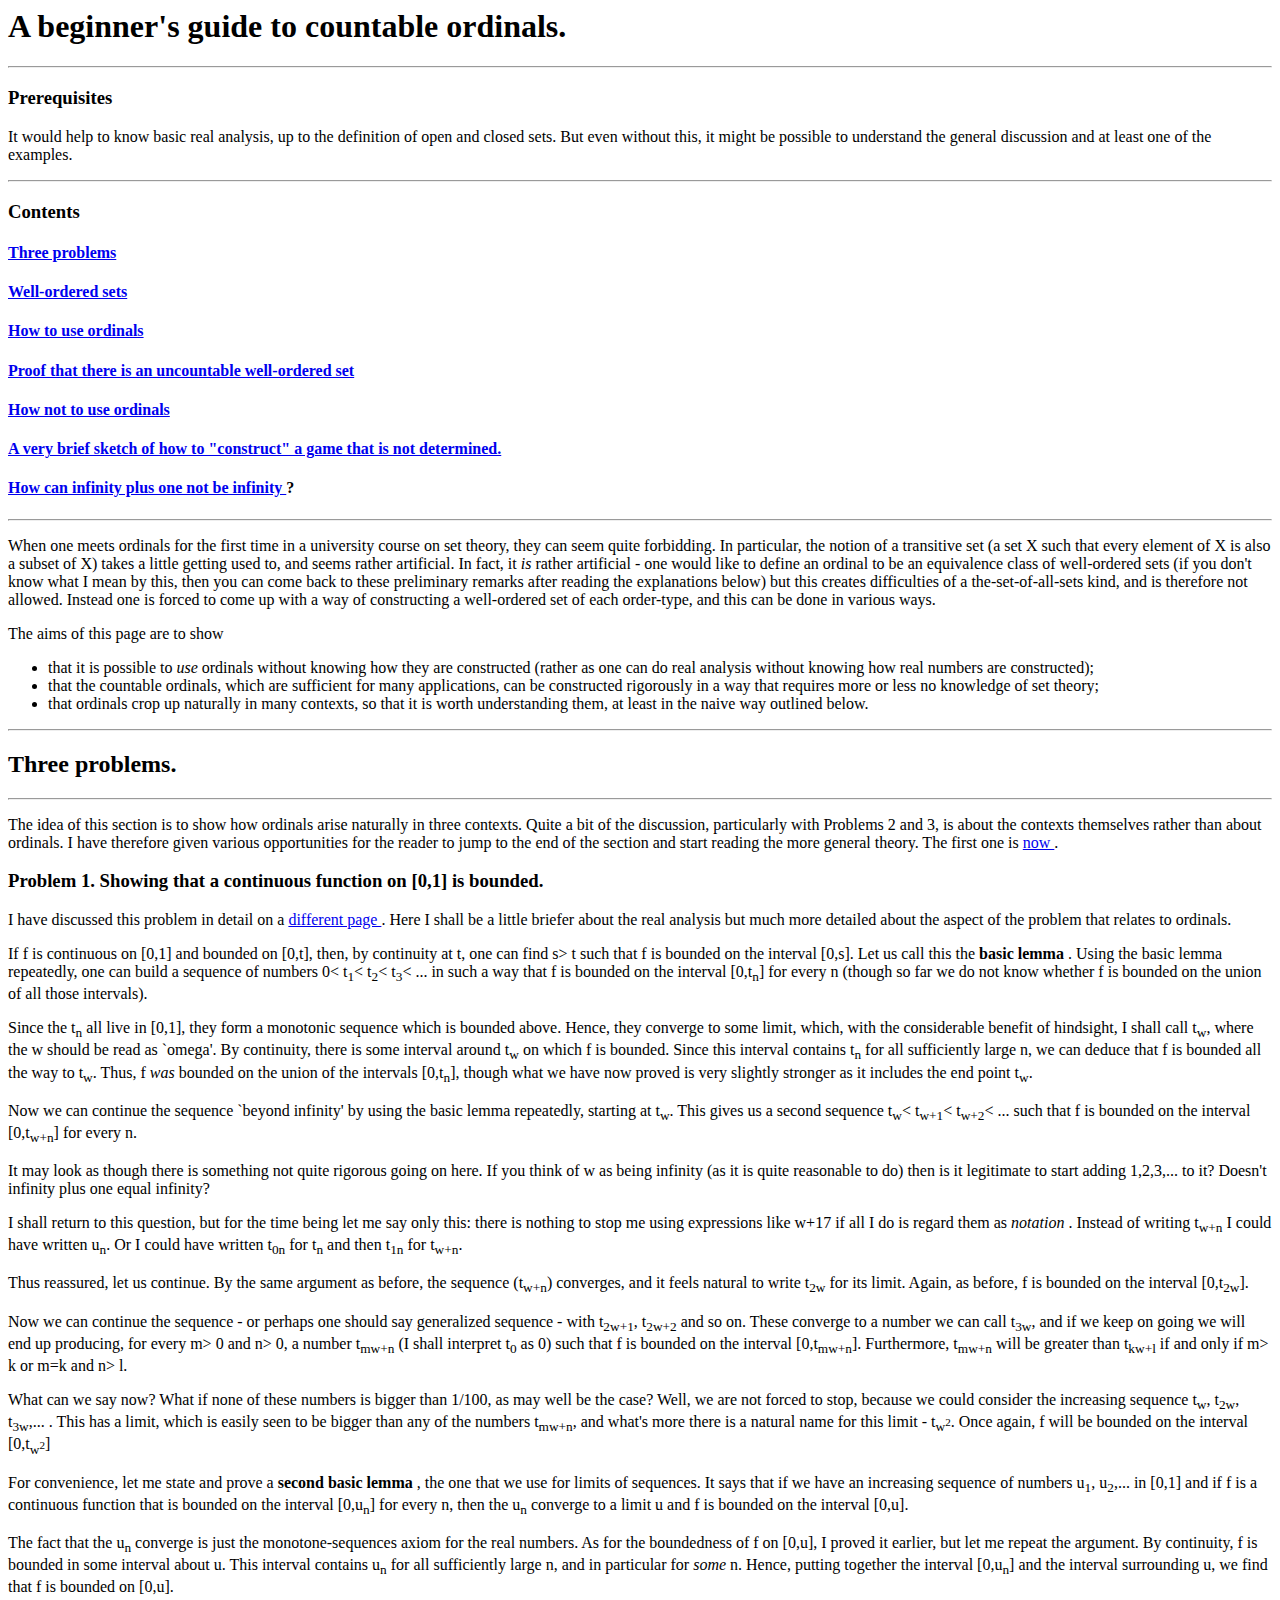
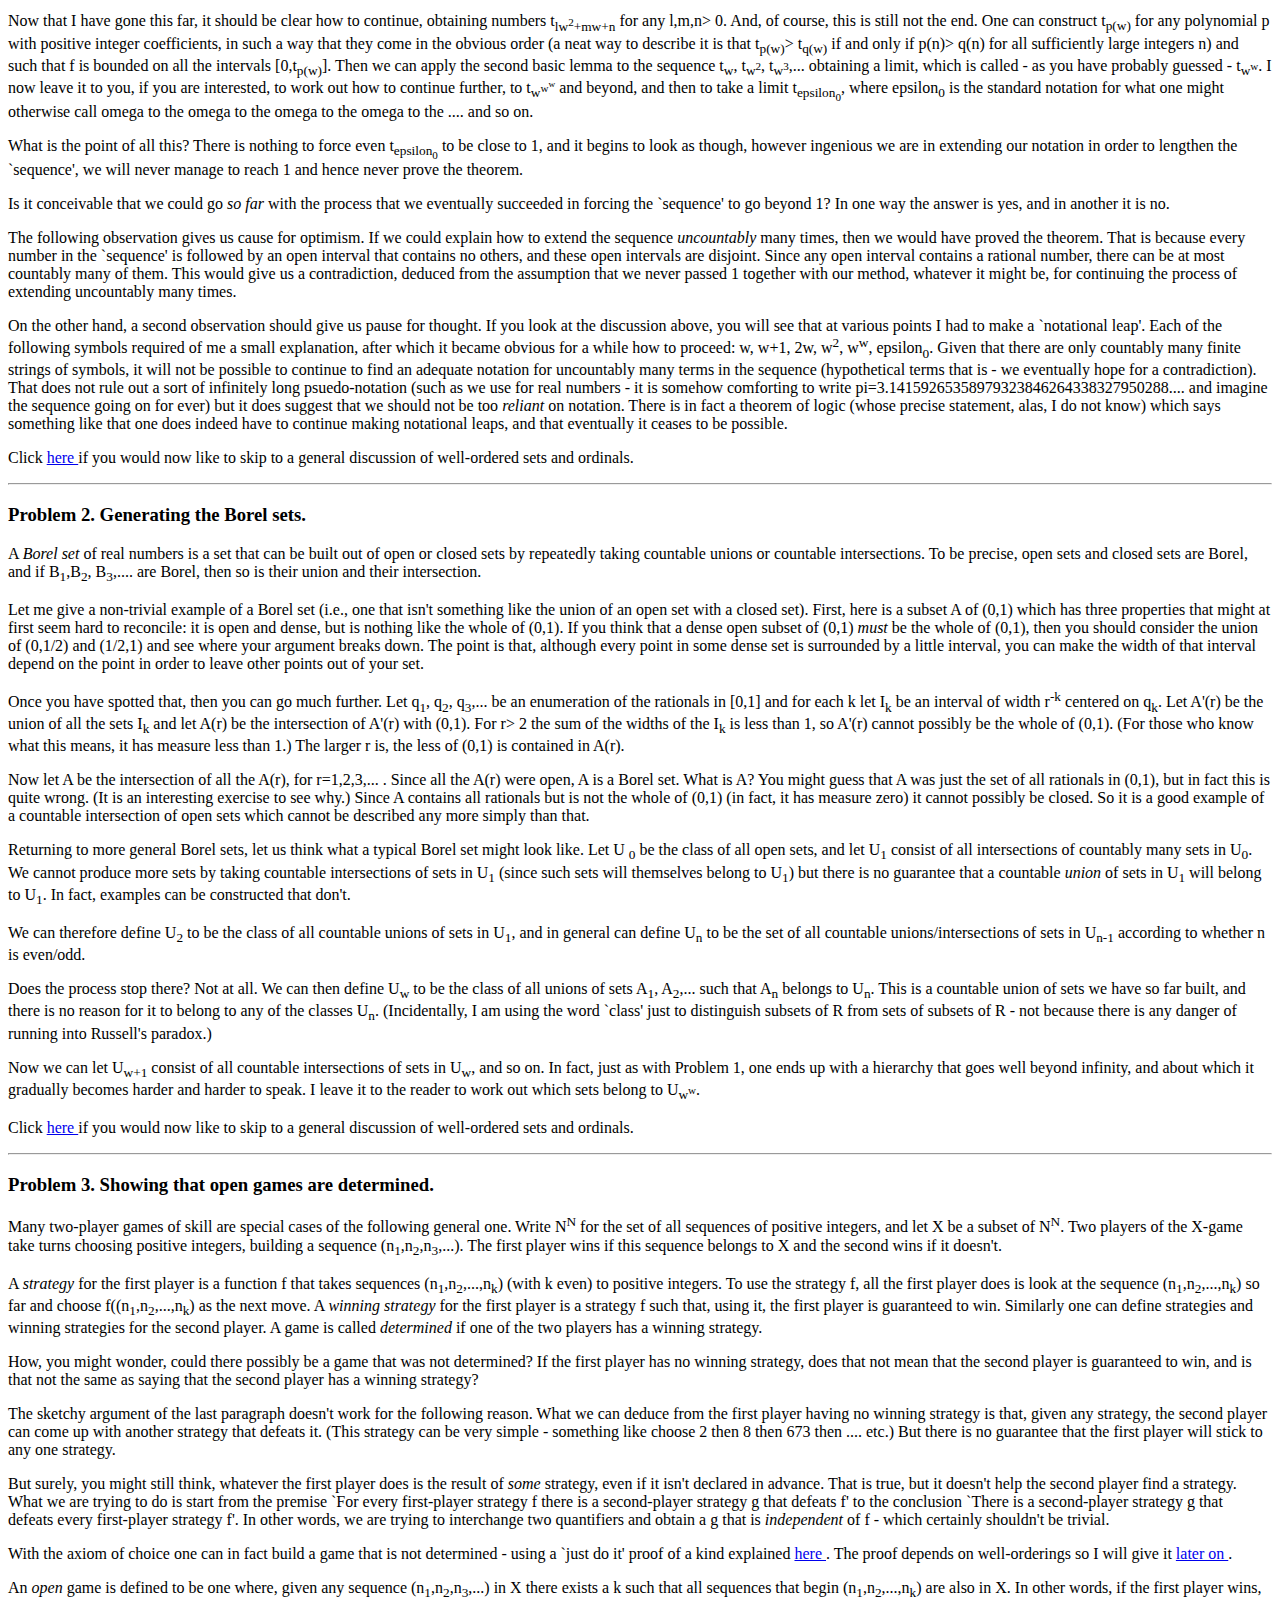
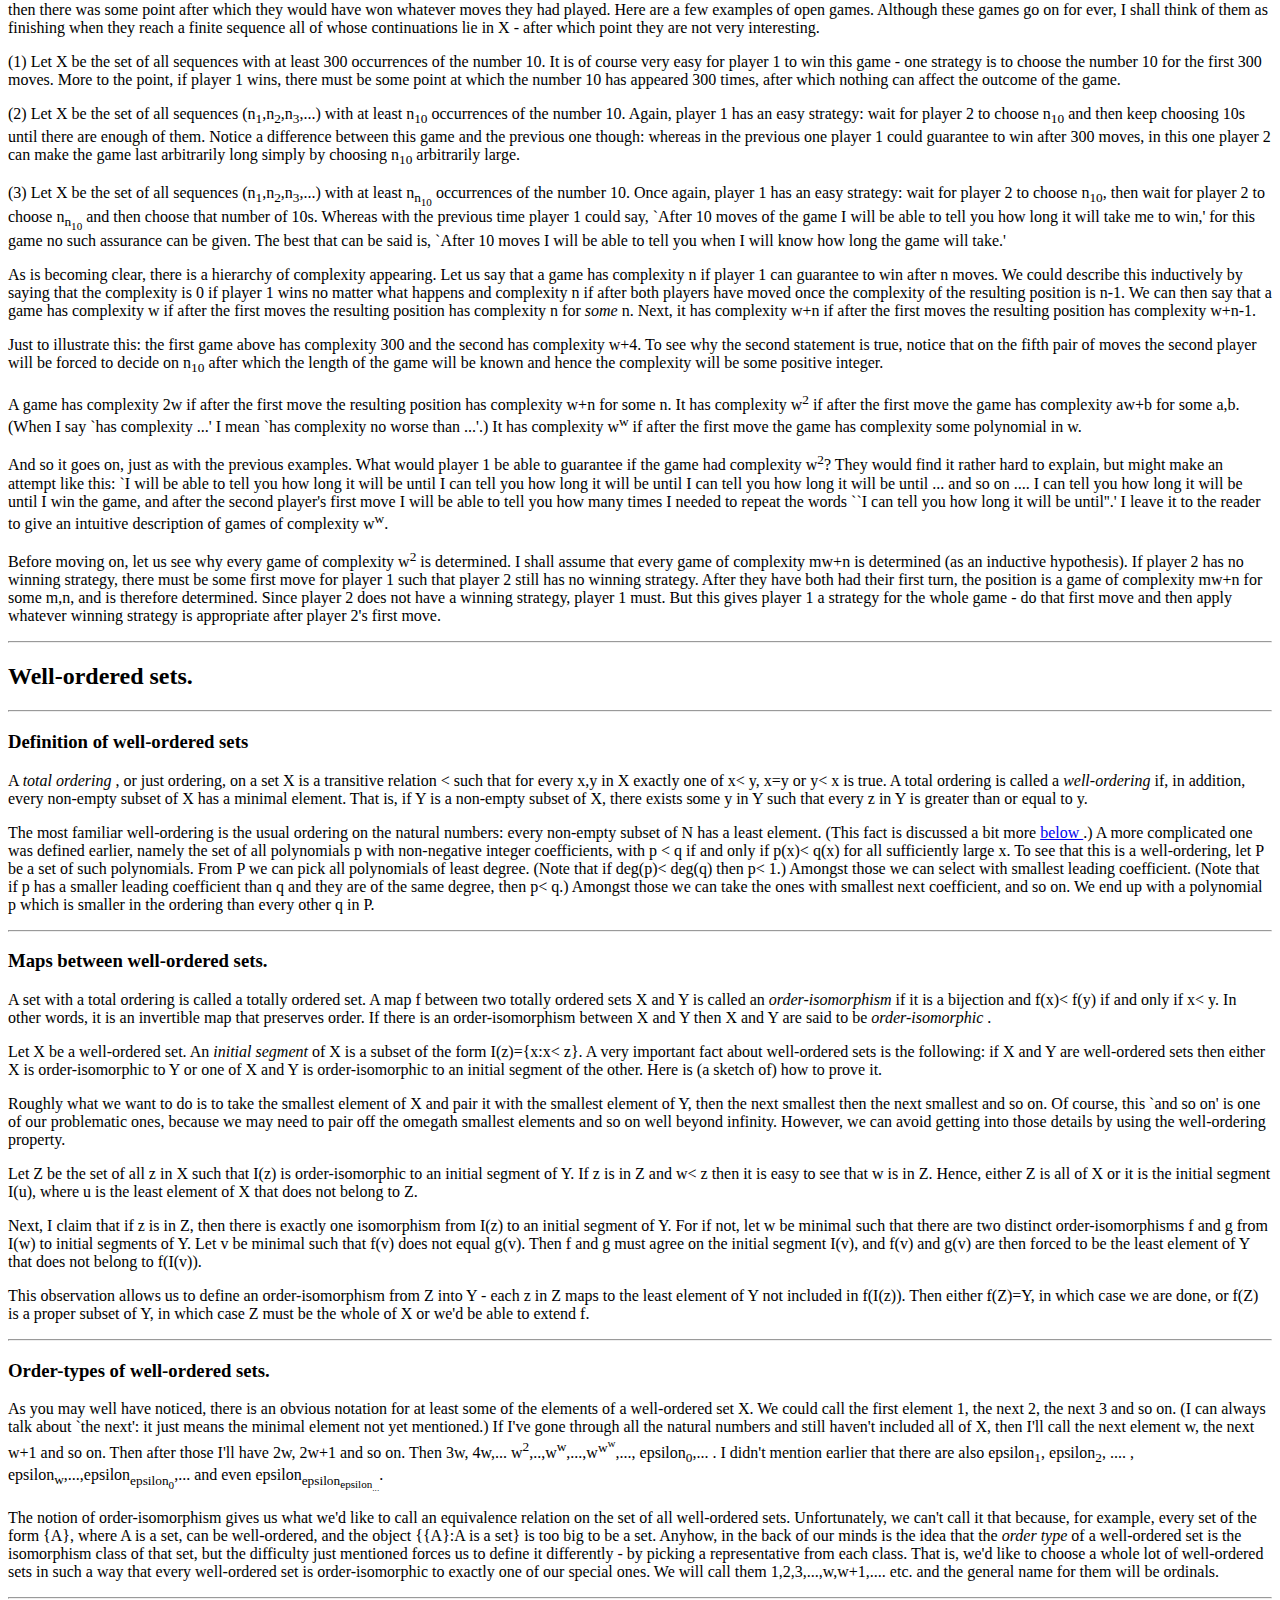
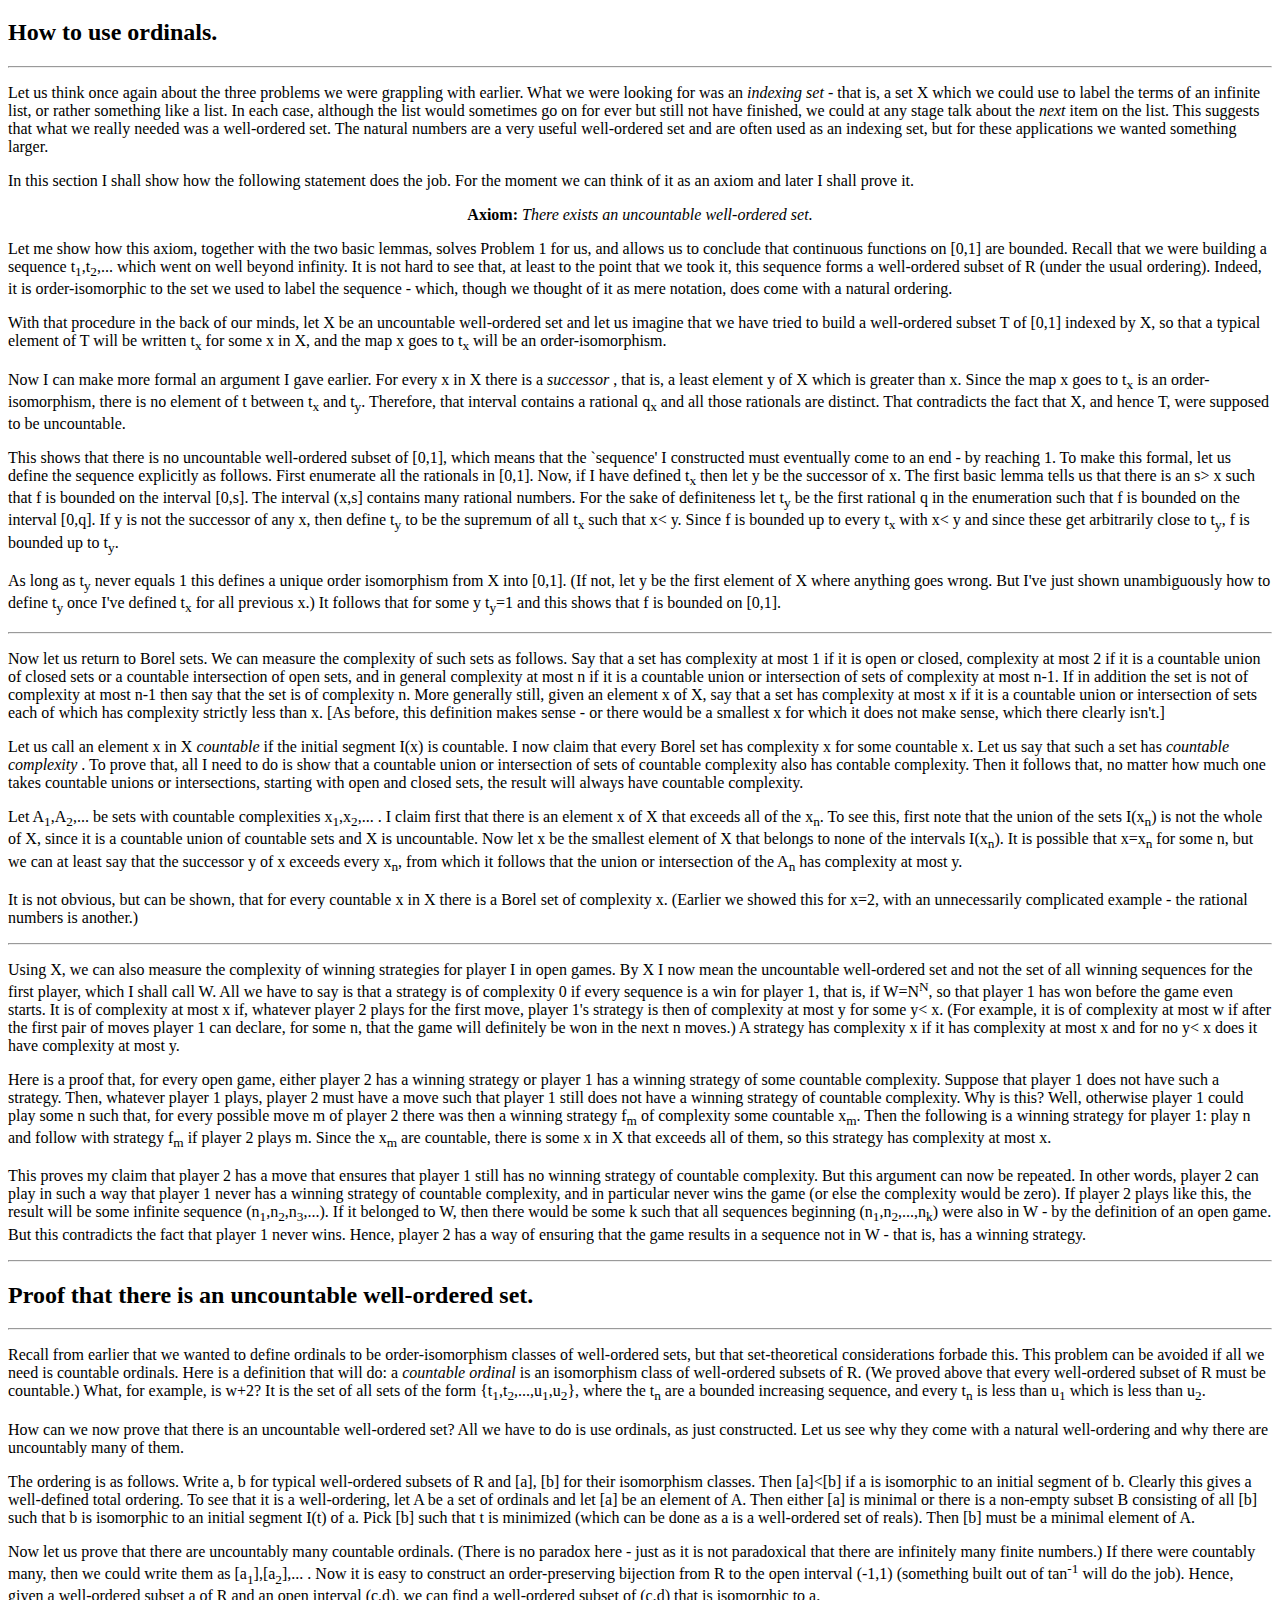
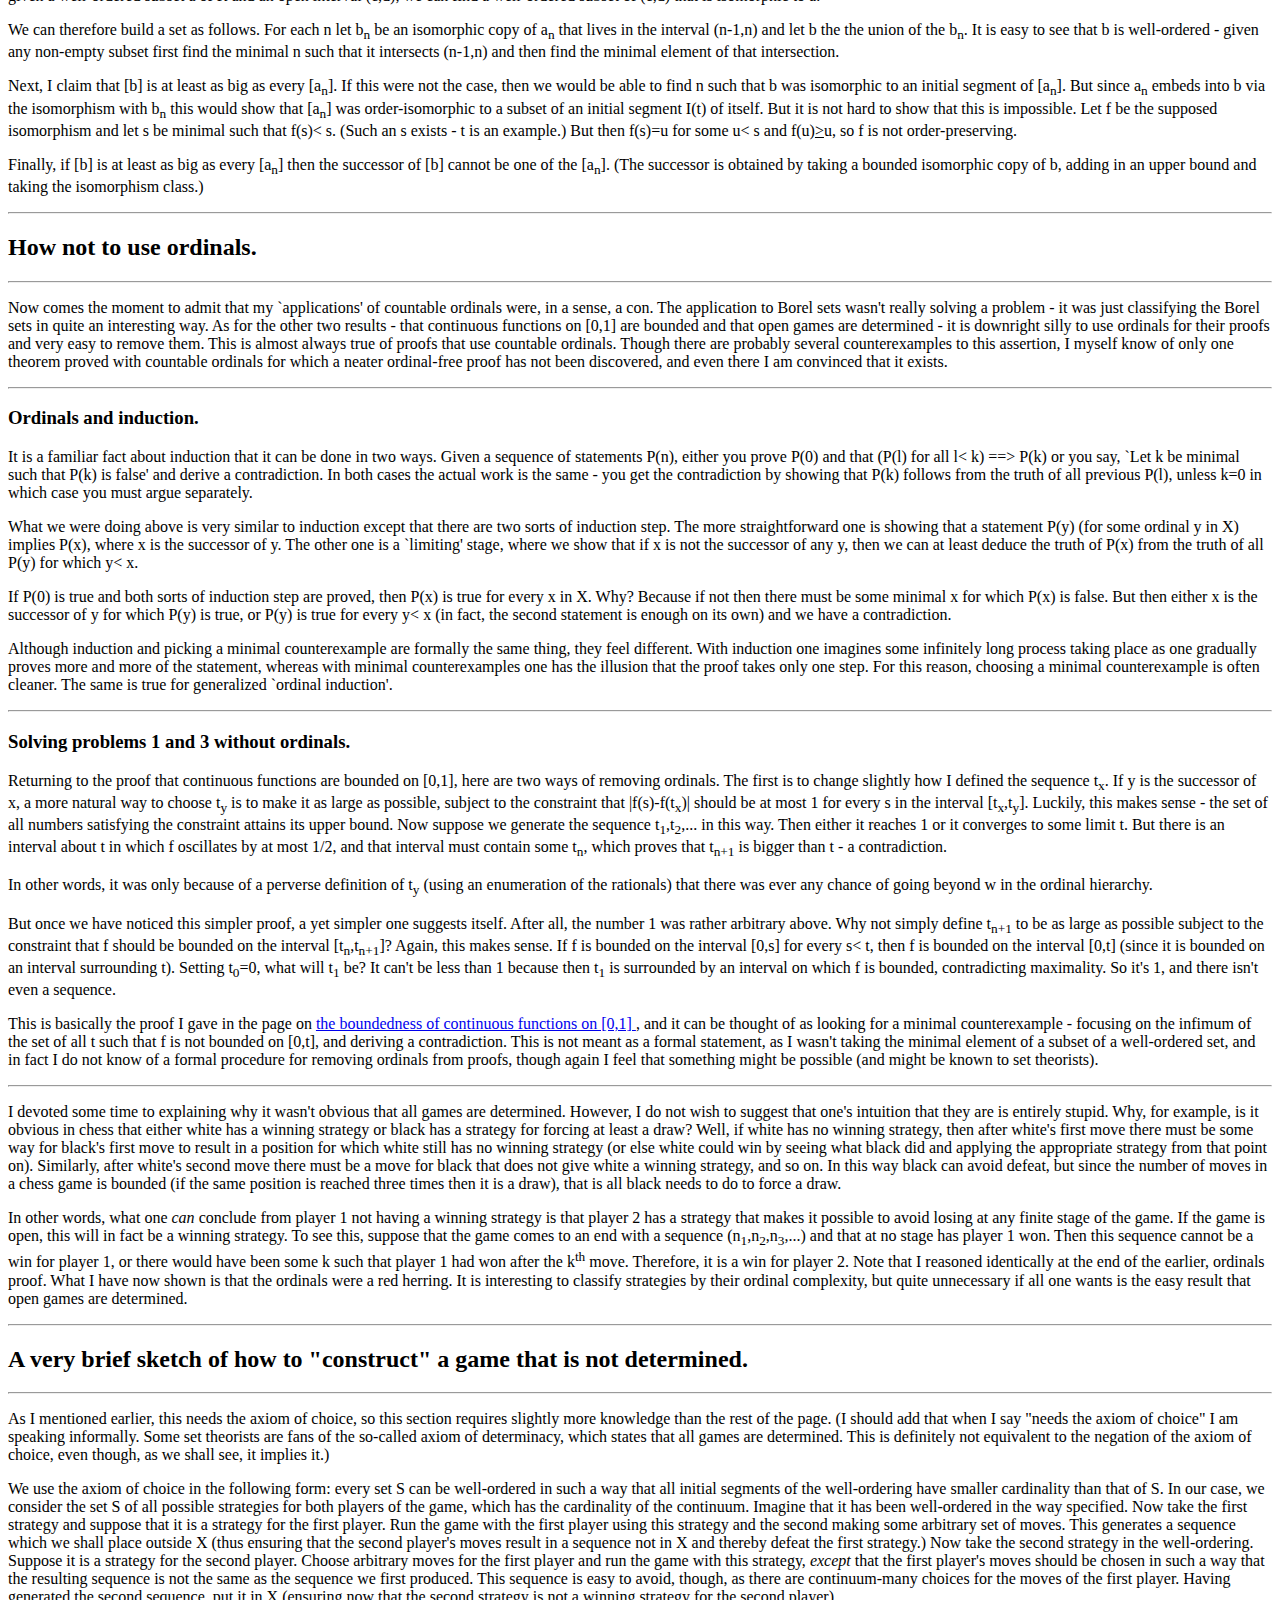
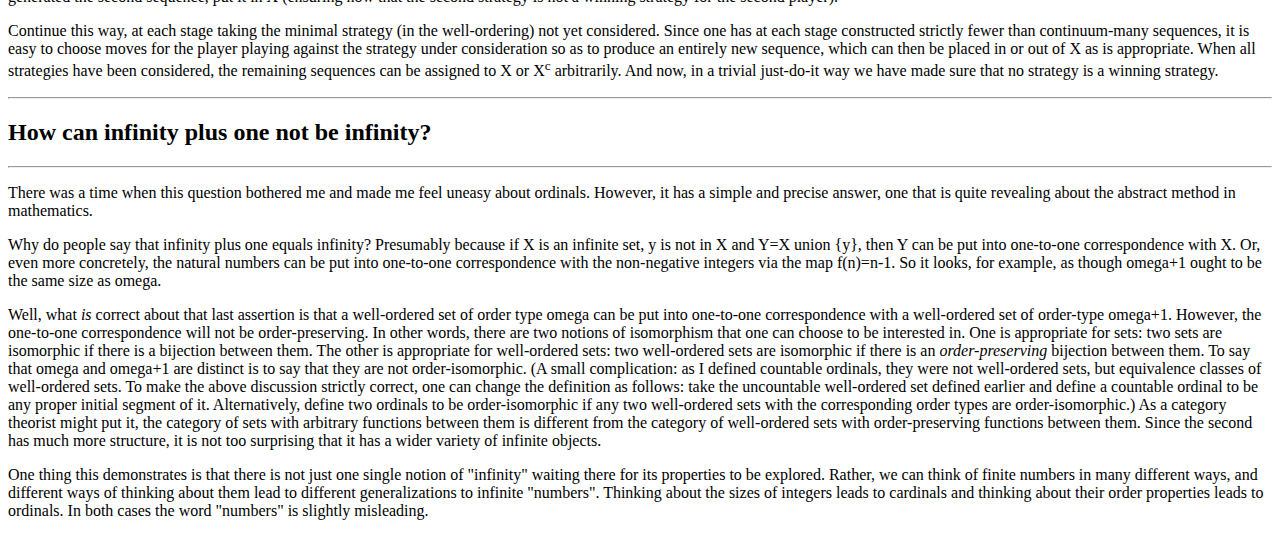
<file: Ordinals and Ordinal Hierarchies -- original.html>
<html><head>
<meta http-equiv="content-type" content="text/html; charset=UTF-8">
<title>
Ordinals and Ordinal Hierarchies
</title>

</head><body>
<h1> A beginner's guide to countable ordinals. </h1>

<hr>

<h3> Prerequisites </h3>

<p> It would help to know basic real analysis, up to the definition
of open and closed sets. But even without this, it might be possible
to understand the general discussion and at least one of the examples. 
</p>

<hr>

<h3> Contents </h3>

<h4> <a href="#3problems"> Three problems </a> </h4>

<h4> <a href="#wosets"> Well-ordered sets </a> </h4>

<h4> <a href="#using"> How to use ordinals </a> </h4>

<h4> <a href="#uncountablewoset"> Proof that there is an uncountable
well-ordered set </a> </h4>

<h4> <a href="#notusing"> How not to use ordinals </a> </h4>

<h4> <a href="#undetermined"> A very brief sketch of how to 
"construct" a game that is not determined. </a> </h4>

<h4> <a href="#infplusone"> How can infinity plus one not be
infinity </a>? </h4>

<hr>

<p> When one meets ordinals for the first time in a university
course on set theory, they can seem quite forbidding. In 
particular, the notion of a transitive set (a set X such that
every element of X is also a subset of X) takes a little getting
used to, and seems rather artificial. In fact, it <em> is </em>
rather artificial - one would like to define an ordinal to be
an equivalence class of well-ordered sets (if you don't know
what I mean by this, then you can come back to these preliminary
remarks after reading the explanations below) but this creates
difficulties of a the-set-of-all-sets kind, and is therefore
not allowed. Instead one is forced to come up with a way
of constructing a well-ordered set of each order-type, and this
can be done in various ways. </p>

<p> The aims of this page are to show 
</p><ul>
<li> that it is possible to  <em> use </em> ordinals without 
knowing how they are constructed (rather as one can do real 
analysis without knowing how real numbers are constructed);<br>
</li><li> that the countable ordinals, which are sufficient for many
applications, can be constructed rigorously in a way that 
requires more or less no knowledge of set theory; <br>
</li><li> that ordinals crop up naturally in many contexts, so
that it is worth understanding them, at least in the naive
way outlined below. <br>
</li></ul>
<p></p>

<hr>

<a name="3problems">

<h2> Three problems. </h2>

<hr>

</a><p><a name="3problems"> The idea of this section is to show how ordinals arise naturally
in three contexts. Quite a bit of the discussion, particularly with
Problems 2 and 3, is about the contexts themselves rather than about
ordinals. I have therefore given various opportunities for the 
reader to jump to the end of the section and start reading the
more general theory. The first one is </a><a href="#wosets"> now </a>. </p>


<h3> Problem 1. Showing that a continuous function on [0,1] is bounded. </h3>

<p> I have discussed this problem in detail on a <a href="https://www.dpmms.cam.ac.uk/~wtg10/bounded.html">
different page </a>. Here I shall be a little briefer about the
real analysis but much more detailed about the aspect of
the problem that relates to ordinals. </p>

<p> If f is continuous on [0,1] and bounded on [0,t], then, by continuity 
at t, one can find s&gt; t such that f is bounded on the interval 
[0,s]. Let us call this the <b> basic lemma </b>. Using the
basic lemma repeatedly, one can build a sequence of numbers
0&lt; t<sub>1</sub>&lt; t<sub>2</sub>&lt; t<sub>3</sub>&lt; ... in
such a way that f is bounded on the interval [0,t<sub>n</sub>]
for every n (though so far we do not know whether f is bounded
on the union of all those intervals). </p>

<p> Since the t<sub>n</sub> all live in [0,1], they form a 
monotonic sequence which is bounded above. Hence, they converge
to some limit, which, with the considerable benefit of hindsight,
I shall call t<sub>w</sub>, where the w should be read as `omega'.
By continuity, there is some interval around t<sub>w</sub> on
which f is bounded. Since this interval contains t<sub>n</sub>
for all sufficiently large n, we can deduce that f is bounded
all the way to t<sub>w</sub>. Thus, f <em> was </em>
bounded on the union of the intervals [0,t<sub>n</sub>], though
what we have now proved is very slightly stronger as it includes
the end point t<sub>w</sub>. </p>

<p> Now we can continue the sequence `beyond infinity' by using
the basic lemma repeatedly, starting at t<sub>w</sub>. This gives
us a second sequence t<sub>w</sub>&lt; t<sub>w+1</sub>&lt; 
t<sub>w+2</sub>&lt; ...  such that f is bounded on the interval
[0,t<sub>w+n</sub>] for every n. </p>

<p> It may look as though there is something not quite rigorous
going on here. If you think of w as being infinity (as it is
quite reasonable to do) then is it legitimate to start adding
1,2,3,... to it? Doesn't infinity plus one equal infinity? </p>

<p> I shall return to this question, but for the time being let me 
say only this: there is nothing to stop me using expressions like
w+17 if all I do is regard them as <em> notation </em>. Instead
of writing t<sub>w+n</sub> I could have written u<sub>n</sub>.
Or I could have written t<sub>0n</sub> for t<sub>n</sub> and
then t<sub>1n</sub> for t<sub>w+n</sub>. </p> 

<p> Thus reassured, let us continue. By the same argument as
before, the sequence (t<sub>w+n</sub>) converges, and it 
feels natural to write t<sub>2w</sub> for its limit. Again,
as before, f is bounded on the interval [0,t<sub>2w</sub>]. </p>

<p> Now we can continue the sequence - or perhaps one should
say generalized sequence - with t<sub>2w+1</sub>, t<sub>2w+2</sub>
and so on. These converge to a number we can call t<sub>3w</sub>,
and if we keep on going we will end up producing, for every
m&gt; 0 and n&gt; 0, a number t<sub>mw+n</sub> (I shall interpret
t<sub>0</sub> as 0) such that f is bounded on the interval
[0,t<sub>mw+n</sub>]. Furthermore, t<sub>mw+n</sub> will be greater 
than t<sub>kw+l</sub> if and only if m&gt; k or m=k and n&gt; l. </p>

<p> What can we say now? What if none of these numbers is bigger
than 1/100, as may well be the case? Well, we are not forced to
stop, because we could consider the increasing sequence
t<sub>w</sub>, t<sub>2w</sub>, t<sub>3w</sub>,... . This
has a limit, which is easily seen to be bigger than any of
the numbers t<sub>mw+n</sub>, and what's more there is a
natural name for this limit - t<sub>w<sup>2</sup></sub>. 
Once again, f will be bounded on the interval [0,t<sub>w<sup>2</sup></sub>]
</p>

<p> For convenience, let me state and prove a <b> second basic
lemma </b>, the one that we use for limits of sequences. It
says that if we have an increasing sequence of numbers 
u<sub>1</sub>, u<sub>2</sub>,... in [0,1] and if f is a
continuous function that is bounded on the interval 
[0,u<sub>n</sub>] for every n, then the u<sub>n</sub> converge 
to a limit u and f is bounded on the interval [0,u]. </p>

<p> The fact that the u<sub>n</sub> converge is just the
monotone-sequences axiom for the real numbers. As for the
boundedness of f on [0,u], I proved it earlier, but let
me repeat the argument. By continuity, f is bounded in
some interval about u. This interval contains u<sub>n</sub>
for all sufficiently large n, and in particular for <em> some
</em> n. Hence, putting together the interval [0,u<sub>n</sub>]
and the interval surrounding u, we find that f is bounded
on [0,u]. </p>

<p> Now that I have gone this far, it should be clear how
to continue, obtaining numbers t<sub>lw<sup>2</sup>+mw+n</sub>
for any l,m,n&gt; 0. And, of course, this is still not the end.
One can construct t<sub>p(w)</sub> for any polynomial p with
positive integer coefficients, in such a way that they come
in the obvious order (a neat way to describe it is that 
t<sub>p(w)</sub>&gt; t<sub>q(w)</sub> if and only if 
p(n)&gt; q(n) for all sufficiently large integers n) and
such that f is bounded on all the intervals [0,t<sub>p(w)</sub>].
Then we can apply the second basic lemma to the sequence
t<sub>w</sub>, t<sub>w<sup>2</sup></sub>, t<sub>w<sup>3</sup></sub>,...
obtaining a limit, which is called - as you have probably guessed - 
t<sub>w<sup>w</sup></sub>. I now leave it to you, if you are 
interested, to work out how to continue further, to
t<sub>w<sup>w<sup>w</sup></sup></sub> and beyond, and then
to take a limit t<sub>epsilon<sub>0</sub></sub>, where
epsilon<sub>0</sub> is the standard notation for what one
might otherwise call omega to the omega to the omega to the
omega to the .... and so on. </p>

<p> What is the point of all this? There is nothing to force
even t<sub>epsilon<sub>0</sub></sub> to be close to 1, and 
it begins to look as though, however ingenious we are in 
extending our notation in order to lengthen the `sequence',
we will never manage to reach 1 and hence never prove the
theorem. </p>

<p> Is it conceivable that we could go <em> so far </em>
with the process that we eventually succeeded in forcing the 
`sequence' to go beyond 1? In one way the answer is yes, and 
in another it is no. </p>

<p> The following observation gives us cause for optimism.
If we could explain how to extend the sequence <em> uncountably
</em> many times, then we would have proved the theorem. That is
because every number in the `sequence' is followed by an
open interval that contains no others, and these open 
intervals are disjoint. Since any open interval contains
a rational number, there can be at most countably many of
them. This would give us a contradiction, deduced from the 
assumption that we never passed 1 together with our method,
whatever it might be, for continuing the process of extending 
uncountably many times. </p>

<p> On the other hand, a second observation should give us
pause for thought. If you look at the discussion above,
you will see that at various points I had to make a 
`notational leap'. Each of the following symbols required
of me a small explanation, after which it became obvious
for a while how to proceed: w, w+1, 2w, w<sup>2</sup>,
w<sup>w</sup>, epsilon<sub>0</sub>. Given that there are
only countably many finite strings of symbols, it will not
be possible to continue to find an adequate notation for 
uncountably many terms in the sequence (hypothetical terms 
that is - we eventually hope for a contradiction). That 
does not rule out a sort of infinitely long psuedo-notation 
(such as we use for real numbers - it is somehow comforting 
to write pi=3.14159265358979323846264338327950288.... and 
imagine the sequence going on for ever) but it does suggest 
that we should not be too <em> reliant </em> on notation. 
There is in fact a theorem of logic (whose precise statement, 
alas, I do not know) which says something like that one does
indeed have to continue making notational leaps, and that
eventually it ceases to be possible. </p>

<p> Click <a href="#wosets"> here </a> if you would now like
to skip to a general discussion of well-ordered sets and
ordinals. </p>

<hr>

<h3> Problem 2. Generating the Borel sets. </h3>

<p> A <em> Borel set </em> of real numbers is a set that can 
be built out of open or closed sets by repeatedly taking countable 
unions or countable intersections. To be precise, open sets
and closed sets are Borel, and if B<sub>1</sub>,B<sub>2</sub>,
B<sub>3</sub>,.... are Borel, then so is their union and 
their intersection. </p>

<p> Let me give a non-trivial example of a Borel set (i.e., one that
isn't something like the union of an open set with a closed set).
First, here is a subset A of (0,1) which has three properties that
might at first seem hard to reconcile: it is open and dense, but
is nothing like the whole of (0,1). If you think that a dense
open subset of (0,1) <em> must </em> be the whole of (0,1), then
you should consider the union of (0,1/2) and (1/2,1) and see
where your argument breaks down. The point is that, although
every point in some dense set is surrounded by a little interval,
you can make the width of that interval depend on the point in 
order to leave other points out of your set. </p>

<p> Once you have spotted that, then you can go much further.
Let q<sub>1</sub>, q<sub>2</sub>, q<sub>3</sub>,... be an 
enumeration of the rationals in [0,1] and for each k let
I<sub>k</sub> be an interval of width r<sup>-k</sup> 
centered on q<sub>k</sub>. Let A'(r) be the union of all
the sets I<sub>k</sub> and let A(r) be the intersection 
of A'(r) with (0,1). For r&gt; 2 the sum of the widths of
the I<sub>k</sub> is less than 1, so A'(r) cannot possibly
be the whole of (0,1). (For those who know what this means, 
it has measure less than 1.) The larger r is, the less of
(0,1) is contained in A(r). </p>

<p> Now let A be the intersection of all the A(r), for
r=1,2,3,... . Since all the A(r) were open, A is a 
Borel set. What is A? You might guess that A was just the
set of all rationals in (0,1), but in fact this is quite
wrong. (It is an interesting exercise to see why.) 
Since A contains all rationals but is not the whole
of (0,1) (in fact, it has measure zero) it cannot
possibly be closed. So it is a good example of a countable 
intersection of open sets which cannot be described
any more simply than that. </p>

<p> Returning to more general Borel sets, let us think
what a typical Borel set might look like. Let U <sub>0</sub>
be the class of all open sets, and let U<sub>1</sub> consist
of all intersections of countably many sets in U<sub>0</sub>. 
We cannot produce more sets by taking countable intersections 
of sets in U<sub>1</sub> (since such sets will themselves
belong to U<sub>1</sub>) but there is no guarantee that
a countable <em> union </em> of sets in U<sub>1</sub> will 
belong to U<sub>1</sub>. In fact, examples can be constructed
that don't. </p>

<p> We can therefore define U<sub>2</sub> to be the class
of all countable unions of sets in U<sub>1</sub>, and in
general can define U<sub>n</sub> to be the set of all
countable unions/intersections of sets in U<sub>n-1</sub>
according to whether n is even/odd. </p>

<p> Does the process stop there? Not at all. We can then
define U<sub>w</sub> to be the class of all unions of sets
A<sub>1</sub>, A<sub>2</sub>,... such that A<sub>n</sub>
belongs to U<sub>n</sub>. This is a countable union of
sets we have so far built, and there is no reason for it
to belong to any of the classes U<sub>n</sub>. (Incidentally,
I am using the word `class' just to distinguish subsets of
R from sets of subsets of R - not because there is any 
danger of running into Russell's paradox.) </p>

<p> Now we can let U<sub>w+1</sub> consist of all countable
intersections of sets in U<sub>w</sub>, and so on. In fact,
just as with Problem 1, one ends up with a hierarchy that
goes well beyond infinity, and about which it gradually 
becomes harder and harder to speak. I leave it to the
reader to work out which sets belong to 
U<sub>w<sup>w</sup></sub>. </p>

<p> Click <a href="#wosets"> here </a> if you would now like
to skip to a general discussion of well-ordered sets and
ordinals. </p>

<hr>

<h3> Problem 3. Showing that open games are determined. </h3>

<p> Many two-player games of skill are special cases of the 
following general one. Write N<sup>N</sup> for the set of all 
sequences of positive integers, and let X be a subset of 
N<sup>N</sup>. Two players of the X-game take turns choosing
positive integers, building a sequence 
(n<sub>1</sub>,n<sub>2</sub>,n<sub>3</sub>,...). The first
player wins if this sequence belongs to X and the second wins
if it doesn't. </p>

<p> A <em> strategy </em> for the first player is a function f that
takes sequences (n<sub>1</sub>,n<sub>2</sub>,...,n<sub>k</sub>) (with
k even) to positive integers. To use the strategy f, all the first
player does is look at the sequence
(n<sub>1</sub>,n<sub>2</sub>,...,n<sub>k</sub>) so far and choose
f((n<sub>1</sub>,n<sub>2</sub>,...,n<sub>k</sub>) as the next move. A
<em> winning strategy </em> for the first player is a strategy f such
that, using it, the first player is guaranteed to win. Similarly one
can define strategies and winning strategies for the second player. A
game is called <em> determined </em> if one of the two players has a
winning strategy. </p>

<p> How, you might wonder, could there possibly be a game that
was not determined? If the first player has no winning strategy,
does that not mean that the second player is guaranteed to win,
and is that not the same as saying that the second player has
a winning strategy? </p>

<p> The sketchy argument of the last paragraph doesn't work for
the following reason. What we can deduce from the first player 
having no winning strategy is that, given any strategy, the
second player can come up with another strategy that defeats it.
(This strategy can be very simple - something like choose 2 then
8 then 673 then .... etc.) But there is no guarantee that the
first player will stick to any one strategy. </p>

<p> But surely, you might still think, whatever the first player
does is the result of <em> some </em> strategy, even if it 
isn't declared in advance. That is true, but it doesn't help
the second player find a strategy. What we are trying to do
is start from the premise `For every first-player strategy 
f there is a second-player strategy g that defeats f' to
the conclusion `There is a second-player strategy g that
defeats every first-player strategy f'. In other words, we
are trying to interchange two quantifiers and obtain a g that
is <em> independent </em> of f - which certainly shouldn't be 
trivial. </p>

<p> With the axiom of choice one can in fact build a game that 
is not determined - using a `just do it' proof of a kind explained 
<a href="https://www.dpmms.cam.ac.uk/~wtg10/justdoit.html"> here </a>. The proof depends on 
well-orderings so I will give it <a href="#undetermined"> later on </a>. 
</p>

<p> An <em> open </em> game is defined to be one where, given
any sequence (n<sub>1</sub>,n<sub>2</sub>,n<sub>3</sub>,...) in
X there exists a k such that all sequences that begin
(n<sub>1</sub>,n<sub>2</sub>,...,n<sub>k</sub>) are also in 
X. In other words, if the first player wins, then there was
some point after which they would have won whatever moves
they had played. Here are a few examples of open games. 
Although these games go on for ever, I shall think of them
as finishing when they reach a finite sequence all of whose
continuations lie in X - after which point they are not very
interesting. </p>

<p> (1) Let X be the set of all sequences with at least 
300 occurrences of the number 10. It is of course very 
easy for player 1 to win this game - one strategy is to
choose the number 10 for the first 300 moves. More to the
point, if player 1 wins, there must be some point at which
the number 10 has appeared 300 times, after which nothing
can affect the outcome of the game. </p>

<p> (2) Let X be the set of all sequences 
(n<sub>1</sub>,n<sub>2</sub>,n<sub>3</sub>,...) with at
least n<sub>10</sub> occurrences of the number 10. Again,
player 1 has an easy strategy: wait for player 2 to choose
n<sub>10</sub> and then keep choosing 10s until there are
enough of them. Notice a difference between this game and
the previous one though: whereas in the previous one player
1 could guarantee to win after 300 moves, in this one
player 2 can make the game last arbitrarily long simply 
by choosing n<sub>10</sub> arbitrarily large. </p>

<p> (3) Let X be the set of all sequences 
(n<sub>1</sub>,n<sub>2</sub>,n<sub>3</sub>,...) with 
at least n<sub>n<sub>10</sub></sub> occurrences of the
number 10. Once again, player 1 has an easy strategy:
wait for player 2 to choose n<sub>10</sub>, then wait
for player 2 to choose n<sub>n<sub>10</sub></sub> and
then choose that number of 10s. Whereas with the
previous time player 1 could say, `After 10 moves of
the game I will be able to tell you how long it will
take me to win,' for this game no such assurance can
be given. The best that can be said is, `After 10 moves
I will be able to tell you when I will know how long
the game will take.' </p>

<p> As is becoming clear, there is a hierarchy of 
complexity appearing. Let us say that a game has complexity
n if player 1 can guarantee to win after n moves. We could
describe this inductively by saying that the complexity is
0 if player 1 wins no matter what happens and complexity
n if after both players have moved once the complexity of
the resulting position is n-1. We can then say that a game has 
complexity w if after the first moves the resulting position
has complexity n for <em> some </em> n. Next, it has 
complexity w+n if after the first moves the resulting
position has complexity w+n-1. </p>

<p> Just to illustrate this: the first game above has 
complexity 300 and the second has complexity w+4. To 
see why the second statement is true, notice that on
the fifth pair of moves the second player will be 
forced to decide on n<sub>10</sub> after which the
length of the game will be known and hence the complexity
will be some positive integer. </p>

<p> A game has complexity 2w if after the first move the
resulting position has complexity w+n for some n. It has
complexity w<sup>2</sup> if after the first move the game
has complexity aw+b for some a,b. (When I 
say `has complexity ...' I mean `has complexity no worse
than ...'.) It has complexity w<sup>w</sup> if after the
first move the game has complexity some polynomial in w. </p>

<p> And so it goes on, just as with the previous examples.
What would player 1 be able to guarantee if the game had
complexity w<sup>2</sup>? They would find it rather hard to 
explain, but might make an attempt like this: `I will be
able to tell you how long it will be until I can tell you
how long it will be until I can tell you how long it will
be until ... and so on .... I can tell you how long it
will be until I win the game, and after the second player's
first move I will be able to tell you how many times I 
needed to repeat the words ``I can tell you how long it 
will be until''.' I leave it to the reader to give an
intuitive description of games of complexity w<sup>w</sup>. </p>

<p> Before moving on, let us see why every game of complexity
w<sup>2</sup> is determined. I shall assume that every
game of complexity mw+n is determined (as an inductive hypothesis).
If player 2 has no winning strategy, there must be some first
move for player 1 such that player 2 still has no winning strategy.
After they have both had their first turn, the position is a
game of complexity mw+n for some m,n, and is therefore determined.
Since player 2 does not have a winning strategy, player 1 must.
But this gives player 1 a strategy for the whole game - do that
first move and then apply whatever winning strategy is appropriate
after player 2's first move. </p>

<hr>

<a name="wosets">
<h2> Well-ordered sets. </h2> </a>

<hr>

<h3> Definition of well-ordered sets </h3>

<p> A <em> total ordering </em>, or just ordering, on a set X
is a transitive relation &lt; such that for every x,y in X 
exactly one of x&lt; y, x=y or y&lt; x is true. A total ordering
is called a <em> well-ordering </em> if, in addition, every
non-empty subset of X has a minimal element. That is, if Y is 
a non-empty subset of X, there exists some y in Y such that 
every z in Y is greater than or equal to y. </p>

<p> The most familiar well-ordering is the usual ordering on
the natural numbers: every non-empty subset of N has a least 
element. (This fact is discussed a bit more <a href="#induction">
below </a>.) A more complicated one was defined earlier, namely
the set of all polynomials p with non-negative integer coefficients,
with p &lt; q if and only if p(x)&lt; q(x) for all sufficiently large
x. To see that this is a well-ordering, let P be a set of such
polynomials. From P we can pick all polynomials of least degree.
(Note that if deg(p)&lt; deg(q) then p&lt; 1.) Amongst those
we can select with smallest leading coefficient. (Note that 
if p has a smaller leading coefficient than q and they are
of the same degree, then p&lt; q.) Amongst those we can take
the ones with smallest next coefficient, and so on. We end
up with a polynomial p which is smaller in the ordering than 
every other q in P. </p>

<hr>

<h3> Maps between well-ordered sets. </h3>

<p> A set with a total ordering is called a totally ordered set.
A map f between two totally ordered sets X and Y is called an
<em> order-isomorphism </em> if it is a bijection and 
f(x)&lt; f(y) if and only if x&lt; y. In other words, it is
an invertible map that preserves order. If there is an
order-isomorphism between X and Y then X and Y are said to
be <em> order-isomorphic </em>. </p>

<p> Let X be a well-ordered set. An <em> initial segment </em>
of X is a subset of the form I(z)={x:x&lt; z}. A very important
fact about well-ordered sets is the following: if X and
Y are well-ordered sets then either X is order-isomorphic
to Y or one of X and Y is order-isomorphic to an initial
segment of the other. Here is (a sketch of) how to prove it. </p>

<p> Roughly what we want to do is to take the smallest element
of X and pair it with the smallest element of Y, then the
next smallest then the next smallest and so on. Of course,
this `and so on' is one of our problematic ones, because
we may need to pair off the omegath smallest elements and
so on well beyond infinity. However, we can avoid getting
into those details by using the well-ordering property. </p>

<p> Let Z be the set of all z in X such that I(z) is 
order-isomorphic to an initial segment of Y. If z is in
Z and w&lt; z then it is easy to see that w is in Z. Hence,
either Z is all of X or it is the initial segment I(u),
where u is the least element of X that does not belong to Z. </p>

<p> Next, I claim that if z is in Z, then there is exactly one
isomorphism from I(z) to an initial segment of Y. For if not, let 
w be minimal such that there are two distinct order-isomorphisms
f and g from I(w) to initial segments of Y. Let v be minimal
such that f(v) does not equal g(v). Then f and g must agree
on the initial segment I(v), and f(v) and g(v) are then forced
to be the least element of Y that does not belong to f(I(v)). </p>

<p> This observation allows us to define an order-isomorphism
from Z into Y - each z in Z maps to the least element of Y
not included in f(I(z)). Then either f(Z)=Y, in which case
we are done, or f(Z) is a proper subset of Y, in which case
Z must be the whole of X or we'd be able to extend f. </p>

<hr>

<h3> Order-types of well-ordered sets. </h3>

<p> As you may well have noticed, there is an obvious notation
for at least some of the elements of a well-ordered set X. We
could call the first element 1, the next 2, the next 3 and so 
on. (I can always talk about `the next': it just means the
minimal element not yet mentioned.) If I've gone through
all the natural numbers and still haven't included all of
X, then I'll call the next element w, the next w+1 and so on.
Then after those I'll have 2w, 2w+1 and so on. Then 3w, 4w,...
w<sup>2</sup>,..,w<sup>w</sup>,...,w<sup>w<sup>w</sup></sup>,...,
epsilon<sub>0</sub>,... . I didn't mention earlier that there
are also epsilon<sub>1</sub>, epsilon<sub>2</sub>, .... ,
epsilon<sub>w</sub>,...,epsilon<sub>epsilon<sub>0</sub></sub>,...
and even epsilon<sub>epsilon<sub>epsilon<sub>...</sub></sub></sub>. </p>

<p> The notion of order-isomorphism gives us what we'd like to 
call an equivalence relation on the set of all well-ordered
sets. Unfortunately, we can't call it that because, for example,
every set of the form {A}, where A is a set, can be well-ordered,
and the object {{A}:A is a set} is too big to be a set. Anyhow,
in the back of our minds is the idea that the <em> order type </em>
of a well-ordered set is the isomorphism class of that set, but
the difficulty just mentioned forces us to define it differently -
by picking a representative from each class. That is, we'd like
to choose a whole lot of well-ordered sets in such a way that
every well-ordered set is order-isomorphic to exactly one of 
our special ones. We will call them 1,2,3,...,w,w+1,.... etc.
and the general name for them will be ordinals.

</p><hr>

<a name="using">

<h2> How to use ordinals. </h2> </a>

<hr>

<p> Let us think once again about the three problems we were
grappling with earlier. What we were looking for was an
<em> indexing set </em> - that is, a set X which we could
use to label the terms of an infinite list, or rather something
like a list. In each case, although the list would sometimes
go on for ever but still not have finished, we could at any
stage talk about the <em> next </em> item on the list. This
suggests that what we really needed was a well-ordered set.
The natural numbers are a very useful well-ordered set and
are often used as an indexing set, but for these applications
we wanted something larger. </p>

<p> In this section I shall show how the following statement
does the job. For the moment we can think of it as an axiom
and later I shall prove it. </p>

<p align="center"> <b> Axiom: </b> <em> There exists an uncountable 
well-ordered set. </em> </p>

<p> Let me show how this axiom, together with the two basic
lemmas, solves Problem 1 for us, and allows us to conclude
that continuous functions on [0,1] are bounded. Recall that
we were building a sequence t<sub>1</sub>,t<sub>2</sub>,...
which went on well beyond infinity. It is not hard to see
that, at least to the point that we took it, this sequence
forms a well-ordered subset of R (under the usual ordering).
Indeed, it is order-isomorphic to the set we used to label
the sequence - which, though we thought of it as mere notation,
does come with a natural ordering. </p>

<p> With that procedure in the back of our minds, let X be
an uncountable well-ordered set and let us imagine that
we have tried to build a well-ordered subset T of [0,1]
indexed by X, so that a typical element of T will be
written t<sub>x</sub> for some x in X, and the map 
x goes to t<sub>x</sub> will be an order-isomorphism. </p>

<p> Now I can make more formal an argument I gave earlier.
For every x in X there is a <em> successor </em>, that is,
a least element y of X which is greater than x. Since
the map x goes to t<sub>x</sub> is an order-isomorphism,
there is no element of t between t<sub>x</sub> and
t<sub>y</sub>. Therefore, that interval contains a 
rational q<sub>x</sub> and all those rationals are
distinct. That contradicts the fact that X, and hence
T, were supposed to be uncountable. </p>

<p> This shows that there is no uncountable well-ordered
subset of [0,1], which means that the `sequence' I 
constructed must eventually come to an end - by reaching 1.
To make this formal, let us define the sequence explicitly
as follows. First enumerate all the rationals in [0,1].
Now, if I have defined t<sub>x</sub> then let
y be the successor of x. The first basic lemma tells us
that there is an s&gt; x such that f is bounded on the
interval [0,s]. The interval (x,s] contains many rational
numbers. For the sake of definiteness let t<sub>y</sub>
be the first rational q in the enumeration such that f
is bounded on the interval [0,q]. If y is not the
successor of any x, then define t<sub>y</sub> to be the
supremum of all t<sub>x</sub> such that x&lt; y. Since
f is bounded up to every t<sub>x</sub> with x&lt; y
and since these get arbitrarily close to t<sub>y</sub>, 
f is bounded up to t<sub>y</sub>. </p> 

<p> As long as t<sub>y</sub> never equals 1 this defines
a unique order isomorphism from X into [0,1]. (If not, let
y be the first element of X where anything goes wrong. But
I've just shown unambiguously how to define t<sub>y</sub>
once I've defined t<sub>x</sub> for all previous x.) It
follows that for some y t<sub>y</sub>=1 and this shows
that f is bounded on [0,1]. </p>

<hr>

<p> Now let us return to Borel sets. We can measure the
complexity of such sets as follows. Say that a set has
complexity at most 1 if it is open or closed, complexity 
at most 2 if it is a countable union of closed sets or a 
countable intersection of open sets, and in general complexity
at most n if it is a countable union or intersection of sets of
complexity at most n-1. If in addition the set is not of
complexity at most n-1 then say that the set is of
complexity n. More generally still, given an element
x of X, say that a set has complexity at most x if it
is a countable union or intersection of sets each of
which has complexity strictly less than x. [As before, 
this definition makes sense - or there would be a smallest 
x for which it does not make sense, which there clearly
isn't.] </p>

<p> Let us call an element x in X <em> countable </em> if the initial
segment I(x) is countable. I now claim that every Borel set has
complexity x for some countable x. Let us say that such a set has <em>
countable complexity </em>. To prove that, all I need to do is show
that a countable union or intersection of sets of countable complexity
also has contable complexity. Then it follows that, no matter how much
one takes countable unions or intersections, starting with open and
closed sets, the result will always have countable complexity. </p>

<p> Let A<sub>1</sub>,A<sub>2</sub>,... be sets with countable
complexities x<sub>1</sub>,x<sub>2</sub>,... . I claim first that
there is an element x of X that exceeds all of the x<sub>n</sub>. To
see this, first note that the union of the sets I(x<sub>n</sub>) is
not the whole of X, since it is a countable union of countable
sets and X is uncountable. Now let x be the smallest element of
X that belongs to none of the intervals I(x<sub>n</sub>). It
is possible that x=x<sub>n</sub> for some n, but we can at
least say that the successor y of x exceeds every x<sub>n</sub>,
from which it follows that the union or intersection of the
A<sub>n</sub> has complexity at most y. </p>

<p> It is not obvious, but can be shown, that for every countable
x in X there is a Borel set of complexity x. (Earlier we showed
this for x=2, with an unnecessarily complicated example - the
rational numbers is another.) </p>

<hr>

<p> Using X, we can also measure the complexity of winning strategies
for player I in open games. By X I now mean the uncountable
well-ordered set and not the set of all winning sequences for the
first player, which I shall call W. All we have to say is that a
strategy is of complexity 0 if every sequence is a win for 
player 1, that is, if W=N<sup>N</sup>, so that player 1 has won
before the game even starts. It is of complexity at most x
if, whatever player 2 plays for the first move, player 1's
strategy is then of complexity at most y for some y&lt; x. 
(For example, it is of complexity at most w if after the
first pair of moves player 1 can declare, for some n, that 
the game will definitely be won in the next n moves.) A
strategy has complexity x if it has complexity at most
x and for no y&lt; x does it have complexity at most y. </p>

<p> Here is a proof that, for every open game, either player
2 has a winning strategy or player 1 has a winning strategy
of some countable complexity. Suppose that player 1 does
not have such a strategy. Then, whatever player 1 plays,
player 2 must have a move such that player 1 still does
not have a winning strategy of countable complexity. Why
is this? Well, otherwise player 1 could play some 
n such that, for every possible move m of player 2
there was then a winning strategy f<sub>m</sub> of complexity 
some countable x<sub>m</sub>. Then the following is a winning
strategy for player 1: play n and follow with strategy 
f<sub>m</sub> if player 2 plays m. Since the x<sub>m</sub>
are countable, there is some x in X that exceeds all of them,
so this strategy has complexity at most x. </p>

<p> This proves my claim that player 2 has a move that 
ensures that player 1 still has no winning strategy of
countable complexity. But this argument can now be repeated.
In other words, player 2 can play in such a way that player
1 never has a winning strategy of countable complexity, and
in particular never wins the game (or else the complexity
would be zero). If player 2 plays like this, the result
will be some infinite sequence 
(n<sub>1</sub>,n<sub>2</sub>,n<sub>3</sub>,...). If it belonged
to W, then there would be some k such that all sequences
beginning (n<sub>1</sub>,n<sub>2</sub>,...,n<sub>k</sub>)
were also in W - by the definition of an open game. But
this contradicts the fact that player 1 never wins. 
Hence, player 2 has a way of ensuring that the game results
in a sequence not in W - that is, has a winning strategy. </p>

<hr>

<a name="uncountablewoset">

<h2> Proof that there is an uncountable well-ordered set. </h2>

<hr>

<p> Recall from earlier that we wanted to define ordinals to be
order-isomorphism classes of well-ordered sets, but that 
set-theoretical considerations forbade this. This problem
can be avoided if all we need is countable ordinals. Here
is a definition that will do: a <em> countable ordinal </em>
is an isomorphism class of well-ordered subsets of R. (We
proved above that every well-ordered subset of R must be
countable.) What, for example, is w+2? It is the set of
all sets of the form 
{t<sub>1</sub>,t<sub>2</sub>,...,u<sub>1</sub>,u<sub>2</sub>},
where the t<sub>n</sub> are a bounded increasing sequence,
and every t<sub>n</sub> is less than u<sub>1</sub> which is
less than u<sub>2</sub>. </p>

<p> How can we now prove that there is an uncountable 
well-ordered set? All we have to do is use ordinals, as
just constructed. Let us see why they come with a natural 
well-ordering and why there are uncountably many of them. </p>

<p> The ordering is as follows. Write a, b for typical
well-ordered subsets of R and [a], [b] for their 
isomorphism classes. Then [a]&lt;[b] if a is isomorphic
to an initial segment of b. Clearly this gives a well-defined
total ordering. To see that it is a well-ordering, let A
be a set of ordinals and let [a] be an element of A. 
Then either [a] is minimal or there is a non-empty subset B 
consisting of all [b] such that b is isomorphic to an initial 
segment I(t) of a. Pick [b] such that t is minimized (which
can be done as a is a well-ordered set of reals). Then [b]
must be a minimal element of A. </p>

<p> Now let us prove that there are uncountably many 
countable ordinals. (There is no paradox here - just as
it is not paradoxical that there are infinitely many 
finite numbers.) If there were countably many, then
we could write them as [a<sub>1</sub>],[a<sub>2</sub>],... .
Now it is easy to construct an order-preserving bijection
from R to the open interval (-1,1) (something built out
of tan<sup>-1</sup> will do the job). Hence, given a 
well-ordered subset a of R and an open interval (c,d), 
we can find a well-ordered subset of (c,d) that is 
isomorphic to a. </p>

<p> We can therefore build a set as follows. For each
n let b<sub>n</sub> be an isomorphic copy of a<sub>n</sub>
that lives in the interval (n-1,n) and let b the the
union of the b<sub>n</sub>. It is easy to see that b
is well-ordered - given any non-empty subset first find 
the minimal n such that it intersects (n-1,n) and then
find the minimal element of that intersection. </p>

<p> Next, I claim that [b] is at least as big as every
[a<sub>n</sub>]. If this were not the case, then we
would be able to find n such that b was isomorphic to
an initial segment of [a<sub>n</sub>]. But since a<sub>n</sub>
embeds into b via the isomorphism with b<sub>n</sub> this
would show that [a<sub>n</sub>] was order-isomorphic to
a subset of an initial segment I(t) of itself. But it is not
hard to show that this is impossible. Let f be the 
supposed isomorphism and let s be minimal such that
f(s)&lt; s. (Such an s exists - t is an example.) 
But then f(s)=u for some u&lt; s and f(u)<u>&gt;</u>u,
so f is not order-preserving. </p>

<p> Finally, if [b] is at least as big as every 
[a<sub>n</sub>] then the successor of [b] cannot be
one of the [a<sub>n</sub>]. (The successor is obtained
by taking a bounded isomorphic copy of b, adding in
an upper bound and taking the isomorphism class.) </p>

<hr>

</a><a name="notusing">

<h2> How not to use ordinals. </h2> </a>

<hr>

<p> Now comes the moment to admit that my `applications' of countable
ordinals were, in a sense, a con. The application to Borel sets wasn't
really solving a problem - it was just classifying the Borel sets in
quite an interesting way. As for the other two results - that
continuous functions on [0,1] are bounded and that open games are
determined - it is downright silly to use ordinals for their proofs
and very easy to remove them. This is almost always true of proofs
that use countable ordinals. Though there are probably several
counterexamples to this assertion, I myself know of only one theorem
proved with countable ordinals for which a neater ordinal-free proof
has not been discovered, and even there I am convinced that it exists. </p>

<hr>

<a name="induction">

<h3> Ordinals and induction. </h3>

<p> It is a familiar fact about induction that it can be done
in two ways. Given a sequence of statements P(n), either you
prove P(0) and that (P(l) for all l&lt; k) ==&gt; P(k) or you say, 
`Let k be minimal such that P(k) is false' and derive a contradiction.
In both cases the actual work is the same - you get the
contradiction by showing that P(k) follows from the truth
of all previous P(l), unless k=0 in which case you must
argue separately. </p>

<p> What we were doing above is very similar to induction except
that there are two sorts of induction step. The more straightforward
one is showing that a statement P(y) (for some ordinal y in X)
implies P(x), where x is the successor of y. The other one is
a `limiting' stage, where we show that if x is not the successor
of any y, then we can at least deduce the truth of P(x) from
the truth of all P(y) for which y&lt; x. </p><p> 

</p><p> If P(0) is true and both sorts of induction step are
proved, then P(x) is true for every x in X. Why? Because if
not then there must be some minimal x for which P(x) is
false. But then either x is the successor of y for which
P(y) is true, or P(y) is true for every y&lt; x (in fact,
the second statement is enough on its own) and we have
a contradiction. </p>

<p> Although induction and picking a minimal counterexample
are formally the same thing, they feel different. With induction
one imagines some infinitely long process taking place as
one gradually proves more and more of the statement, whereas
with minimal counterexamples one has the illusion that the
proof takes only one step. For this reason, choosing a minimal
counterexample is often cleaner. The same is true for 
generalized `ordinal induction'. </p>

<hr>

<h3> Solving problems 1 and 3 without ordinals. </h3>

<p> Returning to the proof that continuous functions are bounded
on [0,1], here are two ways of removing ordinals. The first
is to change slightly how I defined the sequence t<sub>x</sub>.
If y is the successor of x, a more natural way to choose t<sub>y</sub>
is to make it as large as possible, subject to the constraint
that |f(s)-f(t<sub>x</sub>)| should be at most 1 for every s
in the interval [t<sub>x</sub>,t<sub>y</sub>]. Luckily, this
makes sense - the set of all numbers satisfying the constraint
attains its upper bound. Now suppose we generate the sequence
t<sub>1</sub>,t<sub>2</sub>,... in this way. Then either it
reaches 1 or it converges to some limit t. But there is an
interval about t in which f oscillates by at most 1/2, and that
interval must contain some t<sub>n</sub>, which proves that
t<sub>n+1</sub> is bigger than t - a contradiction. </p>

<p> In other words, it was only because of a perverse definition
of t<sub>y</sub> (using an enumeration of the rationals) that
there was ever any chance of going beyond w in the ordinal
hierarchy. </p>

<p> But once we have noticed this simpler proof, a yet simpler
one suggests itself. After all, the number 1 was rather 
arbitrary above. Why not simply define t<sub>n+1</sub> to
be as large as possible subject to the constraint that
f should be bounded on the interval 
[t<sub>n</sub>,t<sub>n+1</sub>]? Again, this makes sense.
If f is bounded on the interval [0,s] for every s&lt; t, then
f is bounded on the interval [0,t] (since it is bounded on
an interval surrounding t). Setting t<sub>0</sub>=0,
what will t<sub>1</sub> be? It can't be less than 1 because
then t<sub>1</sub> is surrounded by an interval on which
f is bounded, contradicting maximality. So it's 1, and 
there isn't even a sequence. </p>

</a><p><a name="induction"> This is basically the proof I gave in the page on 
</a><a href="https://www.dpmms.cam.ac.uk/~wtg10/bounded.html"> the boundedness of continuous functions 
on [0,1] </a>, and it can be thought of as looking for a 
minimal counterexample - focusing on the infimum of the
set of all t such that f is not bounded on [0,t], and
deriving a contradiction. This is not meant as a formal
statement, as I wasn't taking the minimal element of a 
subset of a well-ordered set, and in fact I do not know
of a formal procedure for removing ordinals from proofs,
though again I feel that something might be possible
(and might be known to set theorists). </p>

<hr>

<p> I devoted some time to explaining why it wasn't obvious that
all games are determined. However, I do not wish to suggest that 
one's intuition that they are is entirely stupid. Why, for example,
is it obvious in chess that either white has a winning strategy
or black has a strategy for forcing at least a draw? Well, if white has
no winning strategy, then after white's first move there must be 
some way for black's first move to result in a position for which 
white still has no winning strategy (or else white could win by
seeing what black did and applying the appropriate strategy from 
that point on). Similarly, after white's second move there must
be a move for black that does not give white a winning strategy,
and so on. In this way black can avoid defeat, but since the 
number of moves in a chess game is bounded (if the same position
is reached three times then it is a draw), that is all black needs
to do to force a draw. </p>

<p> In other words, what one <em> can </em> conclude from player 1
not having a winning strategy is that player 2 has a strategy that
makes it possible to avoid losing at any finite stage of the game.
If the game is open, this will in fact be a winning strategy. To
see this, suppose that the game comes to an end with a sequence
(n<sub>1</sub>,n<sub>2</sub>,n<sub>3</sub>,...) and that at no
stage has player 1 won. Then this sequence cannot be a win for
player 1, or there would have been some k such that player 1
had won after the k<sup>th</sup> move. Therefore, it is a win
for player 2. Note that I reasoned identically at the end of
the earlier, ordinals proof. What I have now shown is that the
ordinals were a red herring. It is interesting to classify 
strategies by their ordinal complexity, but quite unnecessary
if all one wants is the easy result that open games are
determined. </p>

<hr>

<a name="undetermined">

<h2> A very brief sketch of how to "construct" a game that is
not determined. </h2>

<hr>

<p> As I mentioned earlier, this needs the axiom of choice,
so this section requires slightly more knowledge than the
rest of the page. (I should add that when I say "needs the
axiom of choice" I am speaking informally. Some set theorists
are fans of the so-called axiom of determinacy, which states
that all games are determined. This is definitely not 
equivalent to the negation of the axiom of choice, even
though, as we shall see, it implies it.) </p>

<p> We use the axiom of choice in the following form: every
set S can be well-ordered in such a way that all initial
segments of the well-ordering have smaller cardinality than
that of S. In our case, we consider the set S
of all possible strategies for both players of the game, which
has the cardinality of the continuum. Imagine that it has been
well-ordered in the way specified. Now take the first strategy
and suppose that it is a strategy for the first player. Run the
game with the first player using this strategy and the second
making some arbitrary set of moves. This generates a sequence
which we shall place outside X (thus ensuring that the second
player's moves result in a sequence not in X and thereby defeat
the first strategy.) Now take the second strategy in the
well-ordering. Suppose it is a strategy for the second player.
Choose arbitrary moves for the first player and run the game
with this strategy, <em> except </em> that the first player's
moves should be chosen in such a way that the resulting sequence
is not the same as the sequence we first produced. This sequence
is easy to avoid, though, as there are continuum-many choices
for the moves of the first player. Having generated the second
sequence, put it in X (ensuring now that the second strategy
is not a winning strategy for the second player). </p>

<p> Continue this way, at each stage taking the minimal 
strategy (in the well-ordering) not yet considered. Since
one has at each stage constructed strictly fewer than 
continuum-many sequences, it is easy to choose moves for
the player playing against the strategy under consideration
so as to produce an entirely new sequence, which can then
be placed in or out of X as is appropriate. When all strategies
have been considered, the remaining sequences can be assigned
to X or X<sup>c</sup> arbitrarily. And now, in a trivial
just-do-it way we have made sure that no strategy is a 
winning strategy. </p>

<hr>

</a><a name="infplusone">

<h2> How can infinity plus one not be infinity? </h2>

<hr>

<p> There was a time when this question bothered me and made
me feel uneasy about ordinals. However, it has a simple and 
precise answer, one that is quite revealing about the abstract
method in mathematics. </p>

<p> Why do people say that infinity plus one equals infinity?
Presumably because if X is an infinite set, y is not in X and
Y=X union {y}, then Y can be put into one-to-one correspondence 
with X. Or, even more concretely, the natural numbers can be
put into one-to-one correspondence with the non-negative integers
via the map f(n)=n-1. So it looks, for example, as though 
omega+1 ought to be the same size as omega. </p>

<p> Well, what <em> is </em> correct about that last assertion
is that a well-ordered set of order type omega can be put into
one-to-one correspondence with a well-ordered set of order-type
omega+1. However, the one-to-one correspondence will not be
order-preserving. In other words, there are two notions of
isomorphism that one can choose to be interested in. One is 
appropriate for sets: two sets are isomorphic if there is a 
bijection between them. The other is appropriate for well-ordered 
sets: two well-ordered sets are isomorphic if there is an <em> 
order-preserving </em> bijection between them. To say that 
omega and omega+1 are distinct is to say that they are not 
order-isomorphic. (A small complication: as I defined countable 
ordinals, they were not well-ordered sets, but equivalence classes 
of well-ordered sets. To make the above discussion strictly
correct, one can change the definition as follows: take
the uncountable well-ordered set defined earlier and define
a countable ordinal to be any proper initial segment of it.
Alternatively, define two ordinals to be order-isomorphic if
any two well-ordered sets with the corresponding order types
are order-isomorphic.) As a category theorist might put it, 
the category of sets with arbitrary functions between them is 
different from the category of well-ordered sets with 
order-preserving functions between them. Since the second has 
much more structure, it is not too surprising that it has a wider 
variety of infinite objects. </p>

<p> One thing this demonstrates is that there is not just one 
single notion of "infinity" waiting there for its properties
to be explored. Rather, we can think of finite numbers in many
different ways, and different ways of thinking about them lead
to different generalizations to infinite "numbers". Thinking 
about the sizes of integers leads to cardinals and thinking 
about their order properties leads to ordinals. In both cases
the word "numbers" is slightly misleading. </p>





</a></body></html>
</file>
